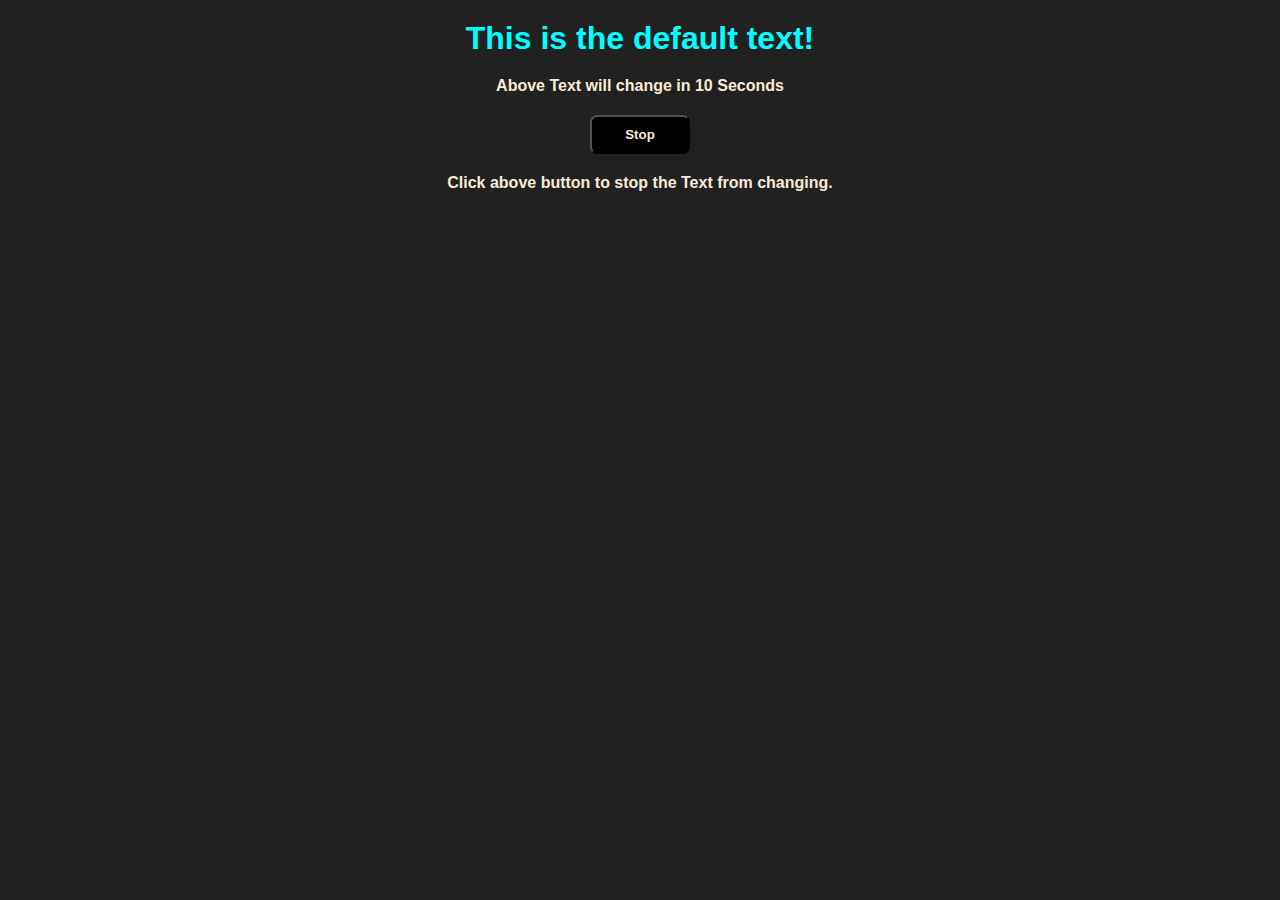
<file: Async_Projects/Project I/index.html>
<!DOCTYPE html>
<html lang="en">
<head>
    <meta charset="UTF-8">
    <meta name="viewport" content="width=device-width, initial-scale=1.0">
    <link rel="stylesheet" href="style.css">
    <title>Project I</title>
</head>
<body class="bg-body">
    <h1 class="p20"> This is the default text! </h1>

    <div id="text-ind">
    Above Text will change in
    
    <span id="count"> 10 </span>
    Seconds

    </div>

    <div class="p20">
<button class="btn" id="btn"> Stop </button>
    </div>
    <script src="script.js"></script>

    <div>
        Click above button to stop the Text from changing.
    </div>
</body>
</html>
</file>
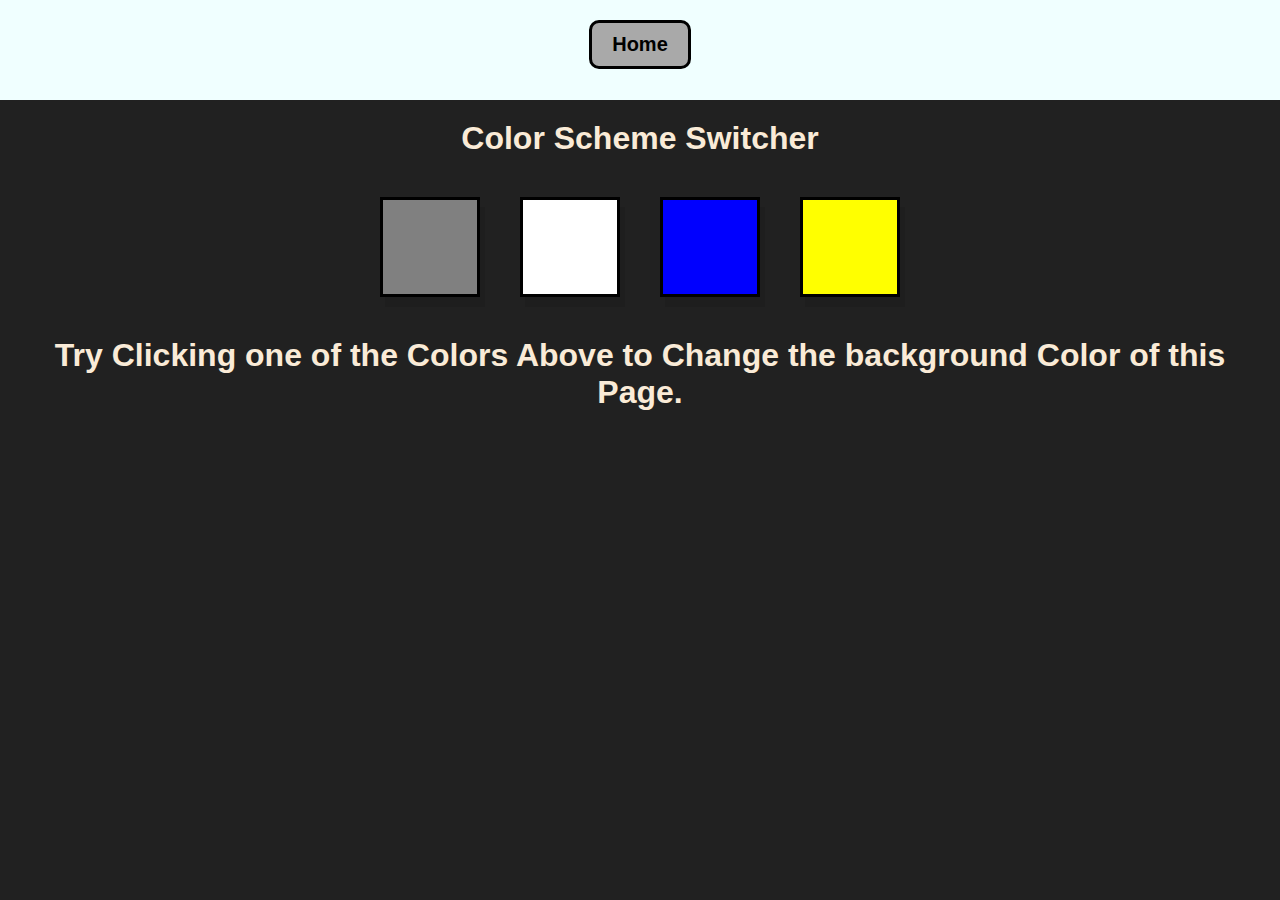
<file: Project_Basics/Project I/index.html>
<!DOCTYPE html>
<html lang="en">
<head>
    <meta charset="UTF-8">
    <meta name="viewport" content="width=device-width, initial-scale=1.0">
    <link rel="stylesheet" href="style.css">
    <title>Color Changer</title>
</head>
<body class="bg-black">
    <nav class="navbar">
        <a class="home_btn" href="http://127.0.0.1:5500/Project_Basics/index.html"> Home </a>
    </nav>
    <h1 style="padding: 20px;"> Color Scheme Switcher</h1>

    <div style="display: inline-flex;">
    
        <span id="grey" class="boxWidget" style="background-color: grey;">
        </span>
        <span id="white" class="boxWidget" style="background-color: white;">
        </span>
        <span id="blue" class="boxWidget" style="background-color: blue;">
        </span>
        <span id="yellow" class="boxWidget" style="background-color: yellow;">
        </span>
    </div>
    
        <h1 style="padding: 20px;"> Try Clicking one of the Colors Above to Change the background Color of this Page.</h1>     
    
        
    <script src="script.js"></script>
</body>
</html>
</file>
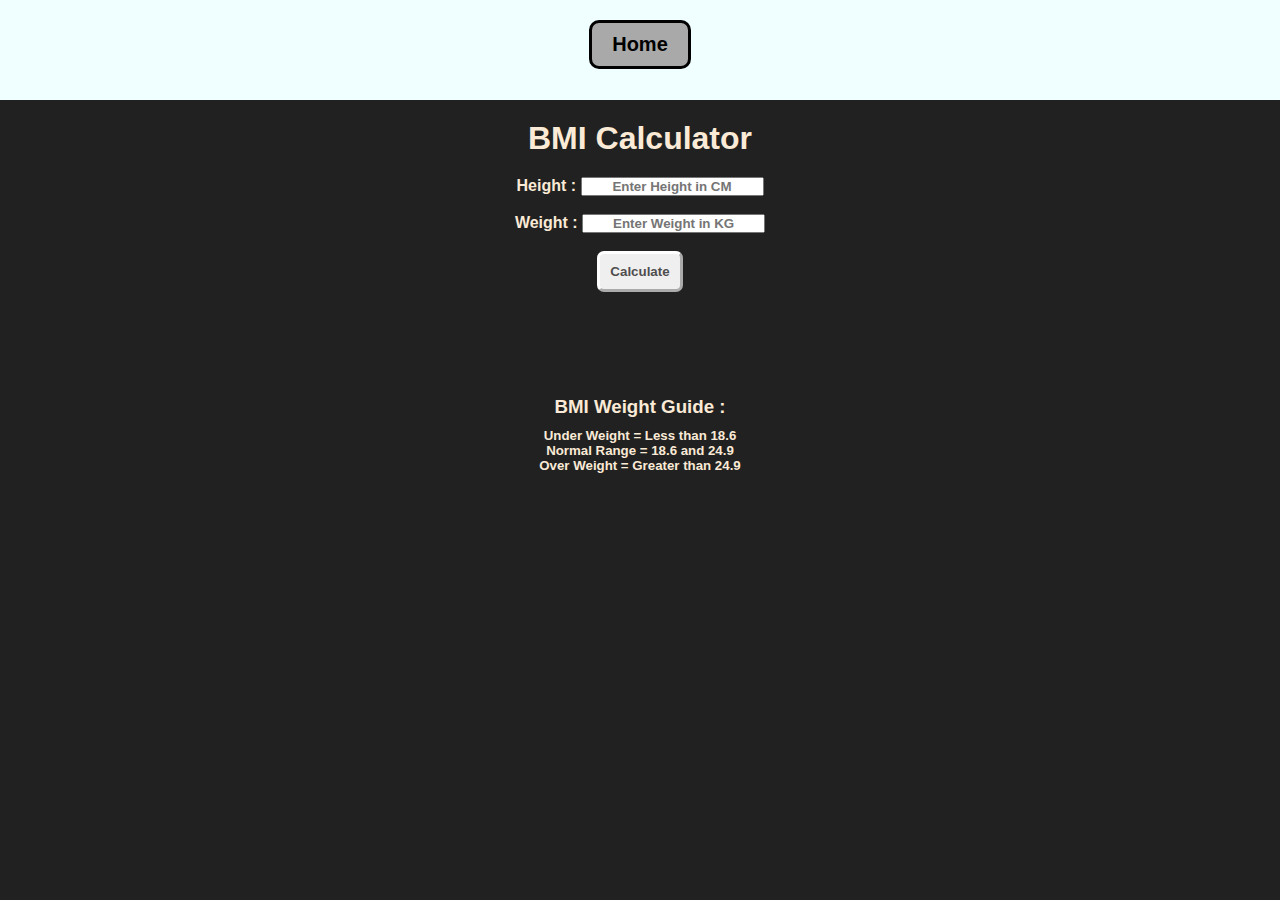
<file: Project_Basics/Project II/index.html>
<!DOCTYPE html>
<html lang="en">
<head>
    <meta charset="UTF-8">
    <meta name="viewport" content="width=device-width, initial-scale=1.0">
    <link rel="stylesheet" href="style.css">
    <title>BMI Calculator</title>
</head>
<body class="bg-black">
    <nav class="navbar">
        <a class="home_btn" href="http://127.0.0.1:5500/Project_Basics/index.html"> Home </a>
    </nav>

    <main>

        <h1 style="padding: 20px;">BMI Calculator</h1>

        <form>
        <div>
            <label for="hgt_fld">Height  :  </label> 
            <input type="text" id="hgt_fld"  placeholder="Enter Height in CM" autocomplete="off"> 
        </div>
        <br>
        <div>
            <label for="hgt_fld">Weight  :  </label> 
            <input type="text" id="wgt_fld"  placeholder="Enter Weight in KG" autocomplete="off"> 
        </div>
        <br>
        <button class="calc_btn"> Calculate </button>
    </form>
</main>


<div style="padding: 20px;" id="result"></div>
<div style="font-weight: 200; font-size: 15px;" id="summary"></div>

    <br><br><br> 
    <div>
        <h3 style="padding: 10px;"> BMI Weight Guide : </h3>
        <h5> Under Weight = Less than 18.6 </h5>
        <h5> Normal Range = 18.6 and 24.9 </h5>
        <h5> Over Weight = Greater than 24.9 </h5>
        
    </div>

    <script src="script.js"></script>
</body>
</html>
</file>
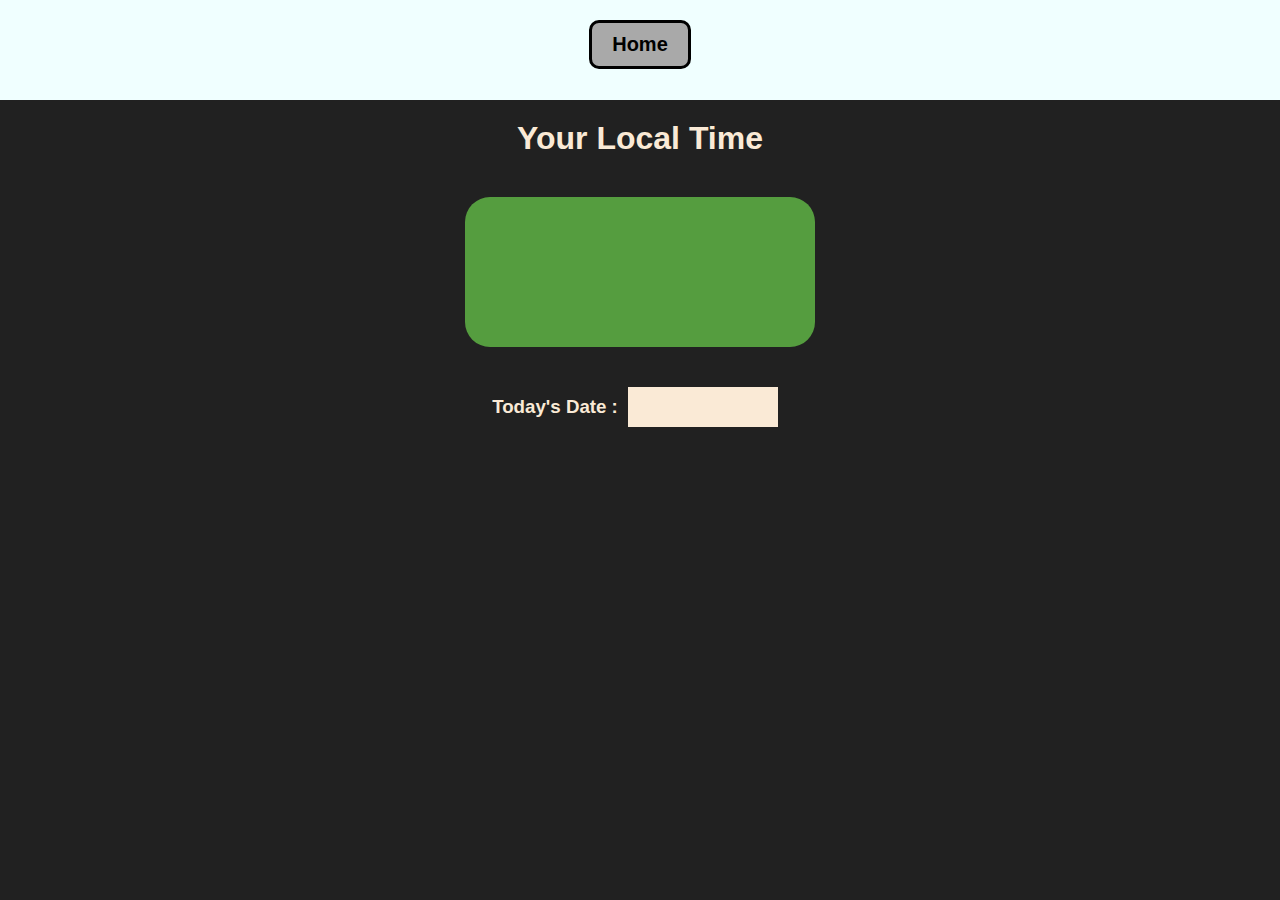
<file: Project_Basics/Project III/index.html>
<!DOCTYPE html>
<html lang="en">
<head>
    <meta charset="UTF-8">
    <meta name="viewport" content="width=device-width, initial-scale=1.0">
    <link rel="stylesheet" href="style.css">
    <title>Clock</title>
</head>
<body class="bg-black">
    <nav class="navbar">
        <a class="home_btn" href="http://127.0.0.1:5500/Project_Basics/index.html"> Home </a>
    </nav>

    <main>
        <div class="centerFlex">
            <h1>Your Local Time</h1>
        </div>

        <div class="centerFlex">
            <span id="clk" class="clockBody">
            </span>
        </div>

        <div class="centerFlex">
            <h3>Today's Date : </h3>
            <span id="date" class="dateBody centerFlex"> 
            </span>
        </div>


    </main>
    
    <script src="script.js"></script>
</body>
</html>
</file>
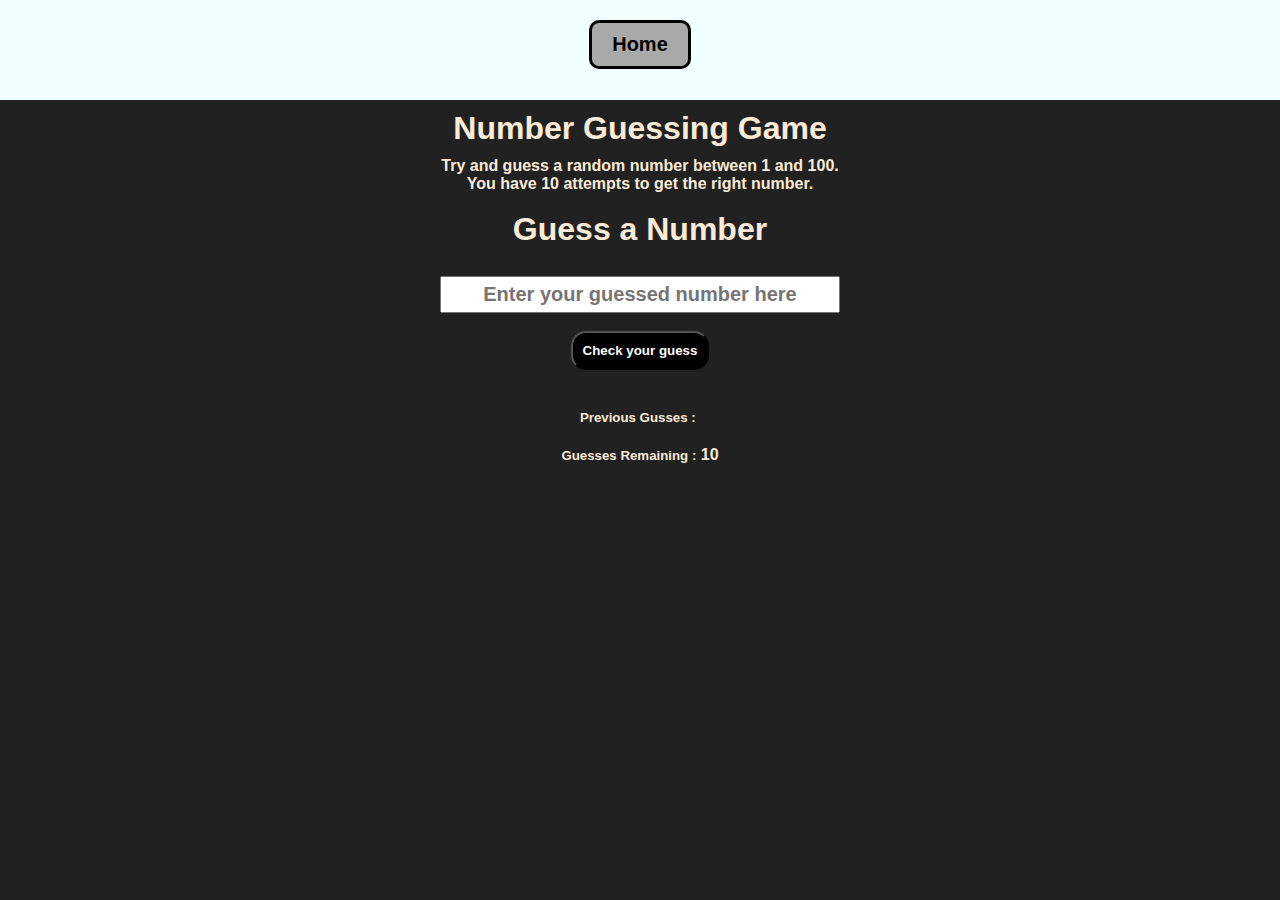
<file: Project_Basics/Project IV/index.html>
<!DOCTYPE html>
<html lang="en">
<head>
    <meta charset="UTF-8">
    <meta name="viewport" content="width=device-width, initial-scale=1.0">
    <link rel="stylesheet" href="style.css">
    <title>Number Guessig Game</title>
</head>
<body class="bg-black">
    <nav class="navbar">
        <a class="home_btn" href="http://127.0.0.1:5500/Project_Basics/index.html"> Home </a>
    </nav>

    <main style="display: flex; flex-flow: column wrap; align-items: center;">

        <h1 class="centerFlex"> Number Guessing Game</h1>
    <div>
        <p> Try and guess a random number between 1 and 100.</p>
        <p>You have 10 attempts to get the right number.</p>
        <br>
        <h1> Guess a Number </h1>
            <br>
                <form  class="centerFlex flexCol">    
                    <input type="text" placeholder="Enter your guessed number here" class="nb-fld" id="input_nb" autocomplete="off">
                    <br>
                    <button class="btn" id="sbm_btn"> Check your guess</button>
                </form>
            <!-- <div id="result"> 
                demo
            </div> -->
        </div>
    <br>
    <div class="result_area">
        <div class="centerFlex flexRow"> 
            <h5>Previous Gusses : </h5>&nbsp<span id="prev-gs"></span>
        </div>
        <div class="centerFlex flexRow"> 
            <h5>Guesses Remaining : </h5>&nbsp<span id="counter">10</span>
        </div>    
        <div class="centerFlex flexRow"> 
            <span style="font-weight: 400;" id="hiOrlow"></span>
        </div>    
    </div>
        
    </main>



    <script src="script.js"></script>
</body>
</html>
</file>
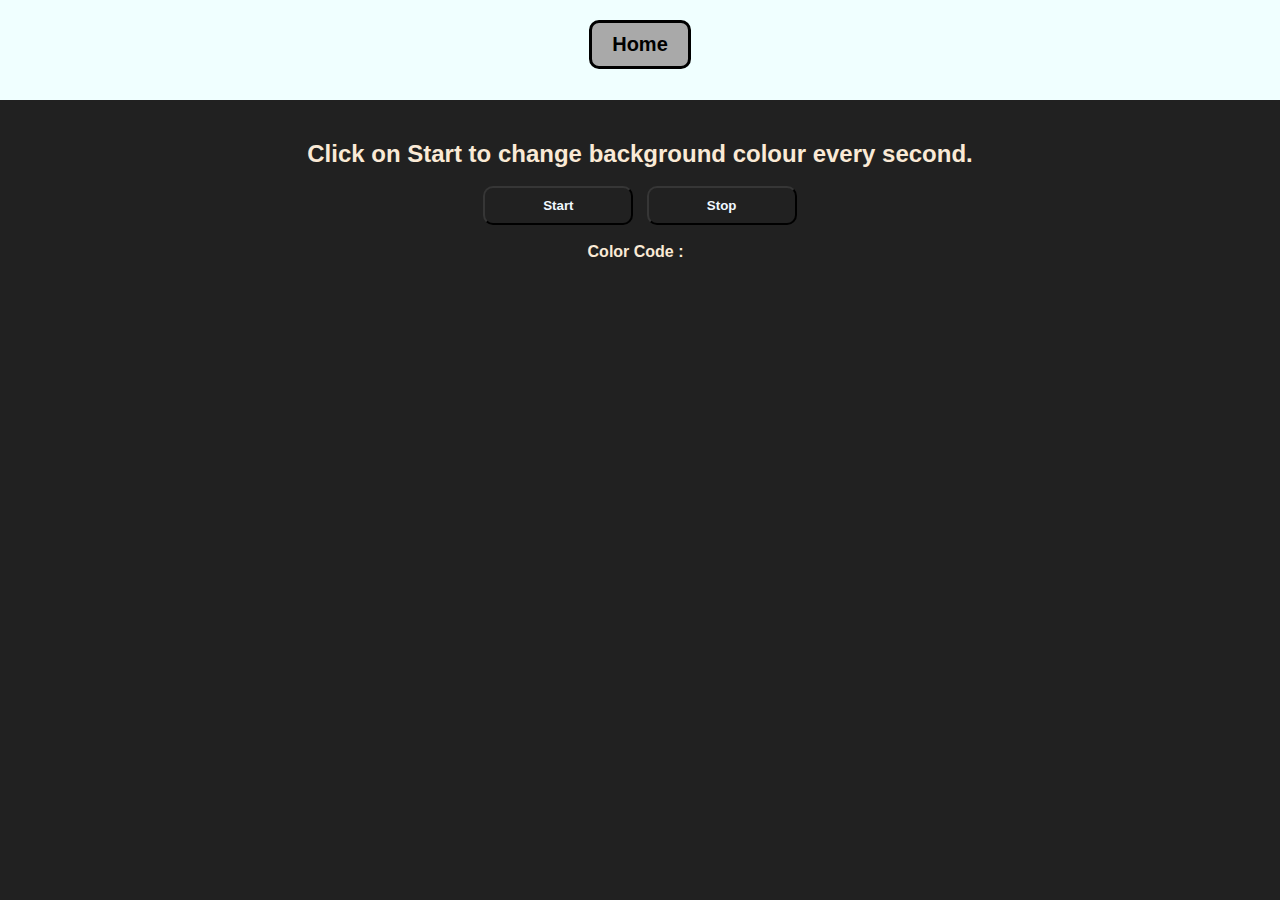
<file: Project_Basics/Project V/index.html>
<!DOCTYPE html>
<html lang="en">
<head>
    <meta charset="UTF-8">
    <meta name="viewport" content="width=device-width, initial-scale=1.0">
    <link rel="stylesheet" href="style.css">
    <title>Generate Random background</title>
</head>
<body class="bg-black">
    <nav class="navbar">
        <a class="home_btn" href="http://127.0.0.1:5500/Project_Basics/index.html"> Home </a>
    </nav>
    <main style="padding: 20px; margin: 20px;">

        <h2> Click on Start to change background colour every second.</h2>
        <br>

        <button class="btn" id="start"> Start </button>
        &nbsp;
        <button class="btn" id="stop"> Stop </button>

        <br><br>
        Color Code : &nbsp 
        <span  id="code"></span>
    </main>

    
</body>
<script src="script.js"></script>
</html>
</file>
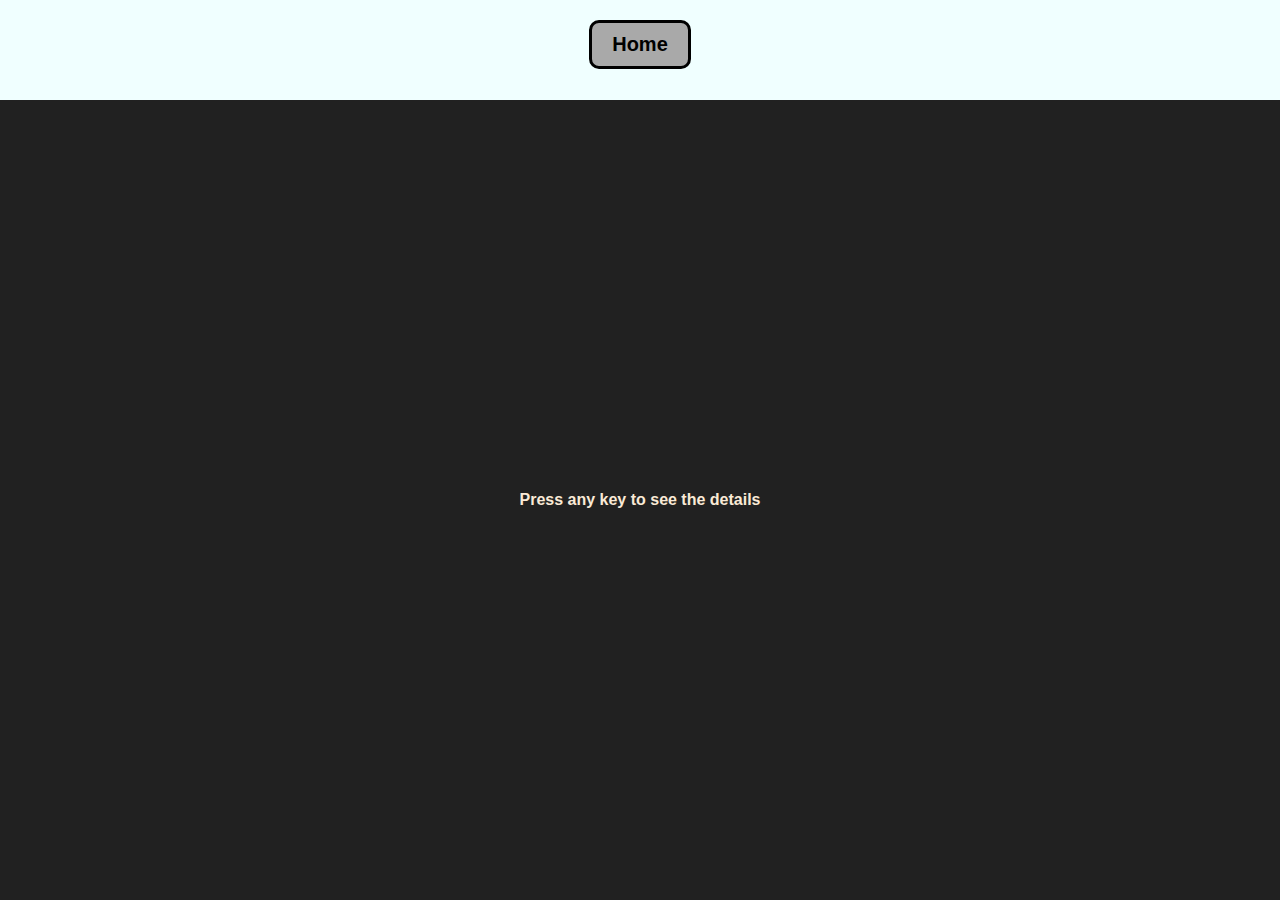
<file: Project_Basics/Project VI/index.html>
<!DOCTYPE html>
<html lang="en">
<head>
    <meta charset="UTF-8">
    <meta name="viewport" content="width=device-width, initial-scale=1.0">
    <link rel="stylesheet" href="style.css">
    <title>Key Event</title>
</head>
<body class="bg-black">
    <nav class="navbar">
        <a class="home_btn" href="http://127.0.0.1:5500/Project_Basics/index.html"> Home </a>
    </nav>
    
    <div class="project">
        <div id="insert">
            <div class="key"> Press any key to see the details  </div>
        </div>
    </div>

</body>
<script src="script.js"></script>
</html>
</file>
<file: Async_Projects/Project I/style.css>
*{
    box-sizing: border-box;
    padding: 0px;
    margin: 0px;
    font-family: 'Lucida Sans', 'Lucida Sans Regular', 'Lucida Grande', 'Lucida Sans Unicode', Geneva, Verdana, sans-serif;
    font-weight: 600;
    text-align: center;
}

.bg-body{
    background-color: #212121;
    color: antiquewhite;
}

.p20
{
    padding: 20px;
}

.btn{
    padding: 10px;
    width: 100px;
    cursor: pointer;
    border-radius: 7px;
    background-color: black;
    color: antiquewhite;
}

.btn:hover{
 color: grey;
}

h1{
    color: aqua;
}
</file>
<file: Project_Basics/Project I/style.css>
*{
    box-sizing: border-box;
    padding: 0px;
    margin: 0px;
    font-family: 'Lucida Sans', 'Lucida Sans Regular', 'Lucida Grande', 'Lucida Sans Unicode', Geneva, Verdana, sans-serif;
    font-weight: 600;
    text-align: center;
}

/* background black color */
.bg-black{
    background-color: #212121;
    color: antiquewhite;
}


.navbar{
    background-color: azure;
    height: 100px;
    text-align: center;
    padding: 20px;
}


/*  Home Button & animation hover */
.home_btn{
    display: inline-block;
    background-color: darkgray;
    color: black;
    padding: 10px 20px;
    text-decoration: none;
    font-size: 20px;
    border: solid 3px black;
    border-radius: 10px;
    transition: 0.3s ease-in-out;
}

.home_btn:hover{
   background-color: antiquewhite;

}

.boxWidget
{
    background-color: white;
    height: 100px;
    width: 100px;
    margin: 20px;
    border: solid black 3px;
    box-shadow: 5px 10px rgba(0, 0, 0, 0.080) ;
    cursor: pointer;
}
</file>
<file: Project_Basics/Project II/style.css>
*{
    box-sizing: border-box;
    padding: 0px;
    margin: 0px;
    font-family: 'Lucida Sans', 'Lucida Sans Regular', 'Lucida Grande', 'Lucida Sans Unicode', Geneva, Verdana, sans-serif;
    font-weight: 600;
    text-align: center;
}

/* background black color */
.bg-black{
    background-color: #212121;
    color: #faead6;
}


.navbar{
    background-color: azure;
    height: 100px;
    text-align: center;
    padding: 20px;
}


/*  Home Button & animation hover */
.home_btn{
    display: inline-block;
    background-color: darkgray;
    color: black;
    padding: 10px 20px;
    text-decoration: none;
    font-size: 20px;
    border: solid 3px black;
    border-radius: 10px;
    transition: 0.3s ease-in-out;
}

.home_btn:hover{
   background-color: antiquewhite;

}

.calc_btn{
    padding: 10px;
    border-radius: 7px;
    box-shadow: none;
   border-color: white;
   color: #4f4e4e;
   border-width: 3px;
   transition: 0.2s ease-in-out;
}

.calc_btn:hover{
    
    border-radius: 10px;
    font-weight: bolder;
    color: rgb(0, 0, 0);
    cursor: pointer;
}
</file>
<file: Project_Basics/Project III/style.css>
*{
    box-sizing: border-box;
    padding: 0px;
    margin: 0px;
    font-family: 'Lucida Sans', 'Lucida Sans Regular', 'Lucida Grande', 'Lucida Sans Unicode', Geneva, Verdana, sans-serif;
    font-weight: 600;
    text-align: center;
}

/* background black color */
.bg-black{
    background-color: #212121;
    color: #faead6;
}


.navbar{
    background-color: azure;
    height: 100px;
    text-align: center;
    padding: 20px;
}


/*  Home Button & animation hover */
.home_btn{
    display: inline-block;
    background-color: darkgray;
    color: black;
    padding: 10px 20px;
    text-decoration: none;
    font-size: 20px;
    border: solid 3px black;
    border-radius: 10px;
    transition: 0.3s ease-in-out;
}

.home_btn:hover{
   background-color: antiquewhite;

}

.centerFlex{
    display: flex; 
    flex-flow: rows wrap; 
    align-items: center; 
    justify-content: center;
    padding: 20px;
}

.clockBody{
    background-color: rgb(85, 157, 63);
    width: 350px;
    height: 150px;
    border-radius: 25px;
    display: flex;
    align-items: center;
    justify-content: center;
    font-size: 48px;
}

.dateBody{
    margin: 0px 10px 0px 10px;
    background-color: #faead6;
    color: black;
    font-size: 20px;
    width: 150px;
    height: 40px;
}
</file>
<file: Project_Basics/Project IV/style.css>
*{
    box-sizing: border-box;
    padding: 0px;
    margin: 0px;
    font-family: 'Lucida Sans', 'Lucida Sans Regular', 'Lucida Grande', 'Lucida Sans Unicode', Geneva, Verdana, sans-serif;
    font-weight: 600;
    text-align: center;
}

/* background black color */
.bg-black{
    background-color: #212121;
    color: #faead6;
}


.navbar{
    background-color: azure;
    height: 100px;
    text-align: center;
    padding: 20px;
}


/*  Home Button & animation hover */
.home_btn{
    display: inline-block;
    background-color: darkgray;
    color: black;
    padding: 10px 20px;
    text-decoration: none;
    font-size: 20px;
    border: solid 3px black;
    border-radius: 10px;
    transition: 0.3s ease-in-out;
}

.home_btn:hover{
   background-color: antiquewhite;

}

.centerFlex{
    padding: 10px;
    display: flex;
    align-items: center;
    justify-content: center;
    width: 100%;
   
}

.flexCol{
   
    flex-flow: column wrap;
}

.flexRow{
   
    flex-flow: row wrap;
}

/* Input Field */
.nb-fld{
    padding: 5px;
    width: 400px;
    font-size: 20px;
}

/* button */
.btn{
    padding: 10px;
    background-color: black;
    color: white;
    border-radius: 15px;
    transition: 0.3ms ease-in-out;
}

.btn:hover{
    cursor: pointer;
    color: rgb(196, 192, 192);
}

.start-new{
    color: dodgerblue;
    font-size: 24px;
    transition: 0.3s ease-in-out;
}
.start-new:hover{
    font-size: 28px;
    color: rgb(48, 92, 136);
    cursor: pointer;
}
</file>
<file: Project_Basics/Project V/style.css>
*{
    box-sizing: border-box;
    padding: 0px;
    margin: 0px;
    font-family: 'Lucida Sans', 'Lucida Sans Regular', 'Lucida Grande', 'Lucida Sans Unicode', Geneva, Verdana, sans-serif;
    font-weight: 600;
    text-align: center;
}

/* background black color */
.bg-black{
    background-color: #212121;
    color: #faead6;
}


.navbar{
    background-color: azure;
    height: 100px;
    text-align: center;
    padding: 20px;
}


/*  Home Button & animation hover */
.home_btn{
    display: inline-block;
    background-color: darkgray;
    color: black;
    padding: 10px 20px;
    text-decoration: none;
    font-size: 20px;
    border: solid 3px black;
    border-radius: 10px;
    transition: 0.3s ease-in-out;
}

.home_btn:hover{
   background-color: antiquewhite;

}

.centerFlex{
    padding: 10px;
    display: flex;
    align-items: center;
    justify-content: center;
    width: 100%;
   
}

.flexCol{
   
    flex-flow: column wrap;
}

.flexRow{
   
    flex-flow: row wrap;
}

.btn{
    background-color: #212121;
    color: aliceblue;
    padding: 10px;
    width: 150px;
    border-radius: 10px;
    border-top: 2px  rgb(54, 54, 54) solid;
    border-left: 2px  rgb(54, 54, 54) solid;

}

.btn:hover{
    cursor: pointer;
    background-color: rgb(18, 18, 18);
    
}

.btn:active{
    /* background-color: rgb(142, 142, 142); */
    border-top: 2px black solid;
    border-left: 2px black solid;
    border-bottom : 2px rgb(54, 54, 54) solid;
    border-right: 2px  rgb(54, 54, 54) solid;
}

.code-area{
    padding: 0px 10px 0px 10px;
    width: 100px;
    background-color: antiquewhite;
    height: 50px;
    color: black;
}
</file>
<file: Project_Basics/Project VI/style.css>
*{
    box-sizing: border-box;
    padding: 0px;
    margin: 0px;
    font-family: 'Lucida Sans', 'Lucida Sans Regular', 'Lucida Grande', 'Lucida Sans Unicode', Geneva, Verdana, sans-serif;
    font-weight: 600;
    text-align: center;
}

/* background black color */
.bg-black{
    background-color: #212121;
    color: #faead6;
}


.navbar{
    background-color: azure;
    height: 100px;
    text-align: center;
    padding: 20px;
}


/*  Home Button & animation hover */
.home_btn{
    display: inline-block;
    background-color: darkgray;
    color: black;
    padding: 10px 20px;
    text-decoration: none;
    font-size: 20px;
    border: solid 3px black;
    border-radius: 10px;
    transition: 0.3s ease-in-out;
}

.home_btn:hover{
   background-color: antiquewhite;

}


/* table styling */
th, td
{
    
    padding: 10px;
    border: 1px solid #e7e7e7;
}

.project{
    display: flex;
    align-items: center;
    justify-content: center;
    text-align: center;
    height: calc(100vh - 100px);
}

.color{
    color: aliceblue;
    display: flex;
    flex-direction: row;
}
</file>
